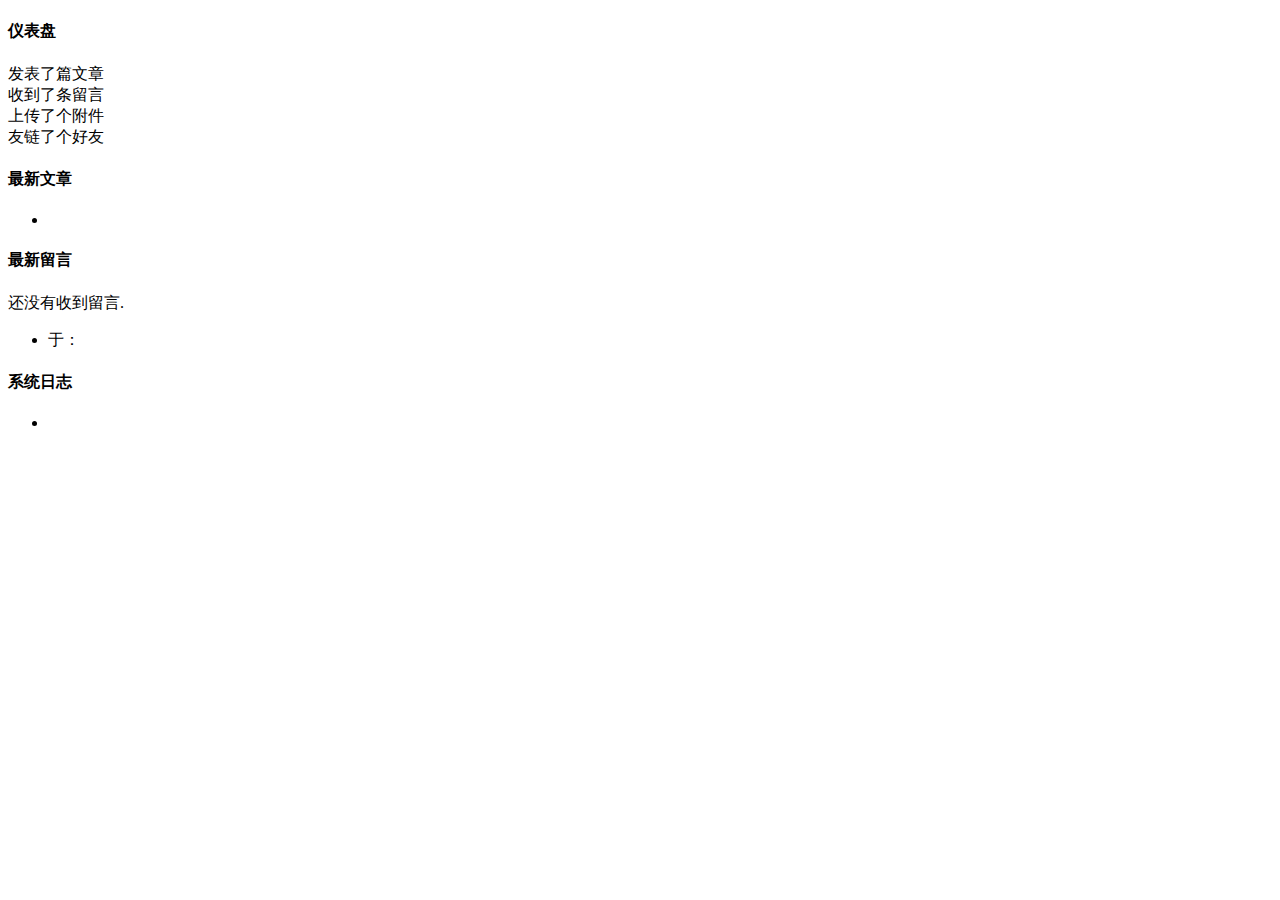
<file: src/main/resources/templates/admin/index.html>
<!DOCTYPE html>
<html lang="en" xmlns:th="http://www.thymeleaf.org" th:with="title='管理中心',active='home'">
<header th:replace="admin/header::headerFragment(${title},${active})"></header>
<body class="fixed-left">
<div id="wrapper">
    <div th:replace="admin/header::header-body"></div>
    <div class="content-page">
        <div class="content">
            <div class="container">
                <div class="row">
                    <div class="col-sm-12">
                        <h4 class="page-title">仪表盘</h4>
                    </div>

                    <div class="row">
                        <div class="col-sm-6 col-lg-3">
                            <div class="mini-stat clearfix bx-shadow bg-info">
                                <span class="mini-stat-icon"><i class="fa fa-quote-right" aria-hidden="true"></i></span>
                                <div class="mini-stat-info text-right">
                                    发表了<span class="counter" th:text="${statistics.articles}"></span>篇文章
                                </div>
                            </div>
                        </div>
                        <div class="col-sm-6 col-lg-3">
                            <div class="mini-stat clearfix bg-purple bx-shadow">
                                <span class="mini-stat-icon"><i class="fa fa-comments-o" aria-hidden="true"></i></span>
                                <div class="mini-stat-info text-right">
                                    收到了<span class="counter" th:text="${statistics.comments}"></span>条留言
                                </div>
                            </div>
                        </div>

                        <div class="col-sm-6 col-lg-3">
                            <div class="mini-stat clearfix bg-success bx-shadow">
                                <span class="mini-stat-icon"><i class="fa fa-cloud-upload"
                                                                aria-hidden="true"></i></span>
                                <div class="mini-stat-info text-right">
                                    上传了<span class="counter" th:text="${statistics.attachs}"></span>个附件
                                </div>
                            </div>
                        </div>

                        <div class="col-sm-6 col-lg-3">
                            <div class="mini-stat clearfix bg-primary bx-shadow">
                                <span class="mini-stat-icon"><i class="fa fa-link" aria-hidden="true"></i></span>
                                <div class="mini-stat-info text-right">
                                    友链了<span class="counter" th:text="${statistics.links}"></span>个好友
                                </div>
                            </div>
                        </div>
                    </div>

                    <div class="row">
                        <div class="col-md-4">
                            <div class="panel panel-default">
                                <div class="panel-heading">
                                    <h4 class="panel-title">最新文章</h4>
                                </div>
                                <div class="panel-body">
                                    <ul class="list-group">
                                        <li class="list-group-item" th:each="article : ${articles}">
                            <span class="badge badge-primary"
                                  th:title="${article.commentsNum}+'条评论'" th:text="${article.commentsNum}"></span>
                                            <a target="_blank" th:href="${commons.site_url('/blog/article/')}+${article.cid}"
                                               th:text="${article.title}"></a>
                                        </li>
                                    </ul>
                                </div>
                            </div>
                        </div>
                        <div class="col-md-4">
                            <div class="panel panel-default">
                                <div class="panel-heading">
                                    <h4 class="panel-title">最新留言</h4>
                                </div>
                                <div class="panel-body">
                                    <div th:if="${comments}== null and ${#lists.size(comments)}==0">
                                        <div class="alert alert-warning">
                                            还没有收到留言.
                                        </div>
                                    </div>
                                    <ul class="list-group"
                                        th:unless="${comments}==null and ${#lists.size(comments)}==0">
                                        <li class="list-group-item" th:each="comment : ${comments}">
                                            <div th:if="${comment.url}!=null and ${comment.url}!=''">
                                                <a th:href="@{${comment.url}}" target="_blank"
                                                   th:text="${comment.author}"></a>
                                            </div>
                                            <th:block th:unless="${comment.url}!=null and ${comment.url}!=''" th:text="${comment.author}"/>
                                            于<th:block th:text="${commons.fmtdate(comment.created,'MM月dd日HH:mm')}"/>：<a
                                                th:href="${commons.site_url('/blog/article/')}+${comment.cid}+'#comments-content'"
                                                target="_blank" th:utext="${commons.article(comment.content)}"></a>
                                        </li>
                                    </ul>
                                </div>
                            </div>
                        </div>
                        <div class="col-md-4">
                            <div class="panel panel-default">
                                <div class="panel-heading">
                                    <h4 class="panel-title">系统日志</h4>
                                </div>
                                <div class="panel-body">
                                    <ul class="list-group" >
                                        <li class="list-group-item" th:each="log : ${logs}">
                                            <span th:title="'IP> '+ ${log.ip}" th:text="'< ' + ${log.screenName} + ' >在' + ${commons.fmtdate(log.created, 'yyyy-MM-dd HH:mm:ss')} +' => '+ ${log.action}"></span>
                                        </li>
                                    </ul>
                                </div>
                            </div>
                        </div>
                    </div>
                </div>
                <div th:replace="admin/footer :: footer-content"></div>
            </div>
        </div>
    </div>
</div>
<div th:replace="admin/footer :: footer"></div>
</body>
</html>
</file>
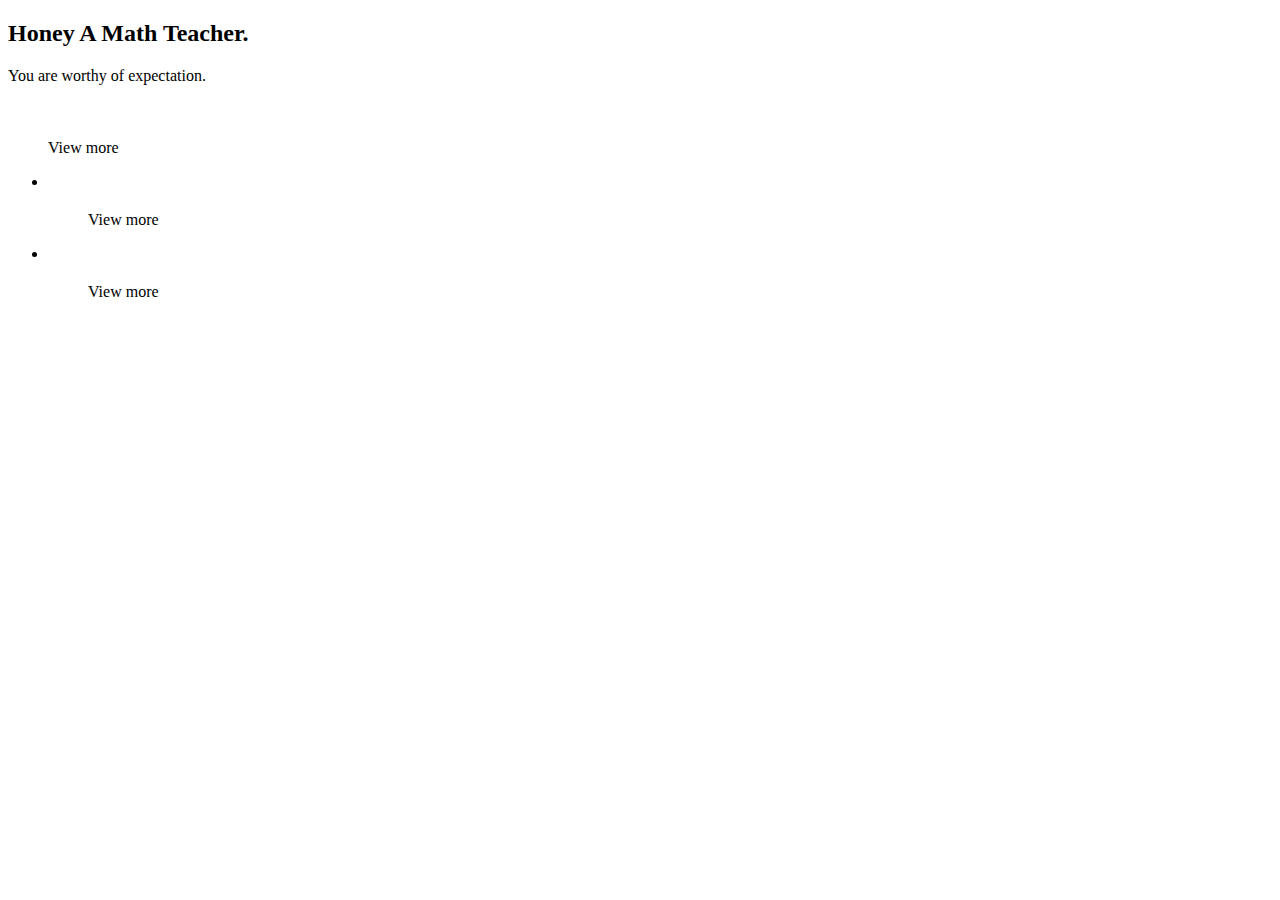
<file: src/main/resources/templates/site/index.html>
<!DOCTYPE HTML>

<html lang="en" xmlns:th="http://www.thymeleaf.org">
<div th:replace="site/head::head(${commons.site_title()},${commons.google_site_verification()}, ${commons.baidu_site_verification()})"></div>

<body>

<!-- header -->

<div th:replace="site/header::header"></div>

<!-- header --> 

<!-- main -->

<main role="main-home-wrapper" class="container">
  <div class="row">
    <section class="col-xs-12 col-sm-6 col-md-6 col-lg-6 ">
      <article role="pge-title-content">
        <header>
          <h2><span>Honey</span> A Math Teacher.</h2>
        </header>
        <p>You are worthy of expectation.</p>
      </article>
    </section>
    <th:block th:each="archive,archiveStat : ${archives.list}">
      <th:block th:if="${archiveStat.index == 1}">
        <section class="col-xs-12 col-sm-6 col-md-6 col-lg-6 grid">
          <figure class="effect-oscar"> <img th:src="${commons.show_thumb(archive.content)}" alt="" class="img-responsive"/>
            <figcaption>
              <h2><th:block th:text="${archive.title}" ></th:block></h2>
              <p><th:block th:utext="${commons.fmtdate_en(archive.created)}"></th:block></p>
              <a th:href="${commons.photoPermalink(archive.cid)}">View more</a> </figcaption>
          </figure>
        </section>
      </th:block>
    </th:block>

    <!-- left -->
    <div class="clearfix"></div>
    <section class="col-xs-12 col-sm-6 col-md-6 col-lg-6 grid">
      <ul class="grid-lod effect-2" id="grid">
        <th:block th:each="archive,archiveStat : ${archives.list}">
          <th:block th:if="${archiveStat.index != 1 && archiveStat.index % 2 == 0}">
            <li>
              <figure class="effect-oscar"> <img th:src="${commons.show_thumb(archive.content)}" alt="" class="img-responsive"/>
                <figcaption>
                  <h2><th:block th:text="${archive.title}" ></th:block></h2>
                  <p><th:block th:utext="${commons.fmtdate_en(archive.created)}"></th:block></p>
                  <a th:href="${commons.photoPermalink(archive.cid)}">View more</a> </figcaption>
              </figure>
            </li>
          </th:block>
        </th:block>
      </ul>
    </section>

    <!-- right -->
    <section class="col-xs-12 col-sm-6 col-md-6 col-lg-6 grid">
      <ul class="grid-lod effect-2" id="grid">
        <th:block th:each="archive,archiveStat : ${archives.list}">
          <th:block th:if="${archiveStat.index != 1 && archiveStat.index % 2 != 0}">
            <li>
              <figure class="effect-oscar"> <img th:src="${commons.show_thumb(archive.content)}" alt="" class="img-responsive"/>
                <figcaption>
                  <h2><th:block th:text="${archive.title}" ></th:block></h2>
                  <p><th:block th:utext="${commons.fmtdate_en(archive.created)}"></th:block></p>
                  <a th:href="${commons.photoPermalink(archive.cid)}">View more</a> </figcaption>
              </figure>
            </li>
          </th:block>
        </th:block>
      </ul>
    </section>
    <div class="clearfix"></div>
  </div>
</main>

<!-- main --> 

<!-- footer -->
<div th:replace="site/footer::footer(${commons.site_title()},${commons.site_record()},${commons.site_url()})"></div>

</body>
</html>
</file>
